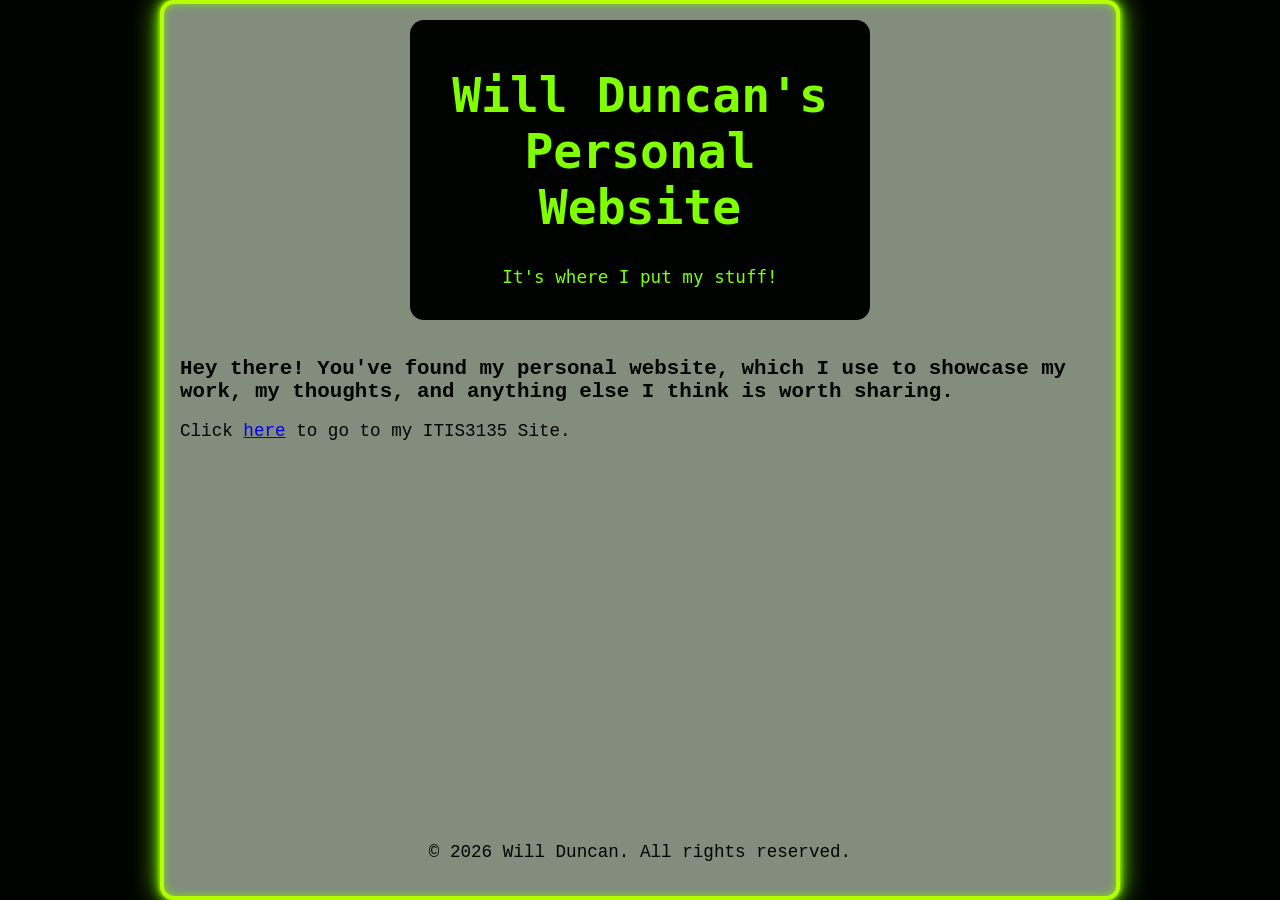
<file: index.html>
<!DOCTYPE html>
<html lang="en">
<head>
    <meta charset="UTF-8">
    <meta name="viewport" content="width=device-width, initial-scale=1.0">
    <title>Will Duncan's Personal Website</title>
    <link rel="stylesheet" href="styles/default.css">
    <link rel="icon" type="image/jpg" href="itis3135/images/personal_website_favicon.jpg">
    <script src="https://divonbriesen.github.io/teaching/tools/standards-check.js" defer></script>
    <script src="https://lint.page/kit/4d0fe3.js" crossorigin="anonymous"></script>
</head>
<body>
    <header>
        <h1>Will Duncan's Personal Website</h1>
        <p>It's where I put my stuff!</p>
    </header>
    <h2>Hey there! You've found my personal website, which I use to showcase my work,
        my thoughts, and anything else I think is worth sharing.</h2>
    <p>Click <a href="itis3135/index.html">here</a> to go to my ITIS3135 Site.</p>
    <footer>
        <p>&copy; 2026 Will Duncan. All rights reserved.</p>
    </footer>
</body>
</html>
</file>
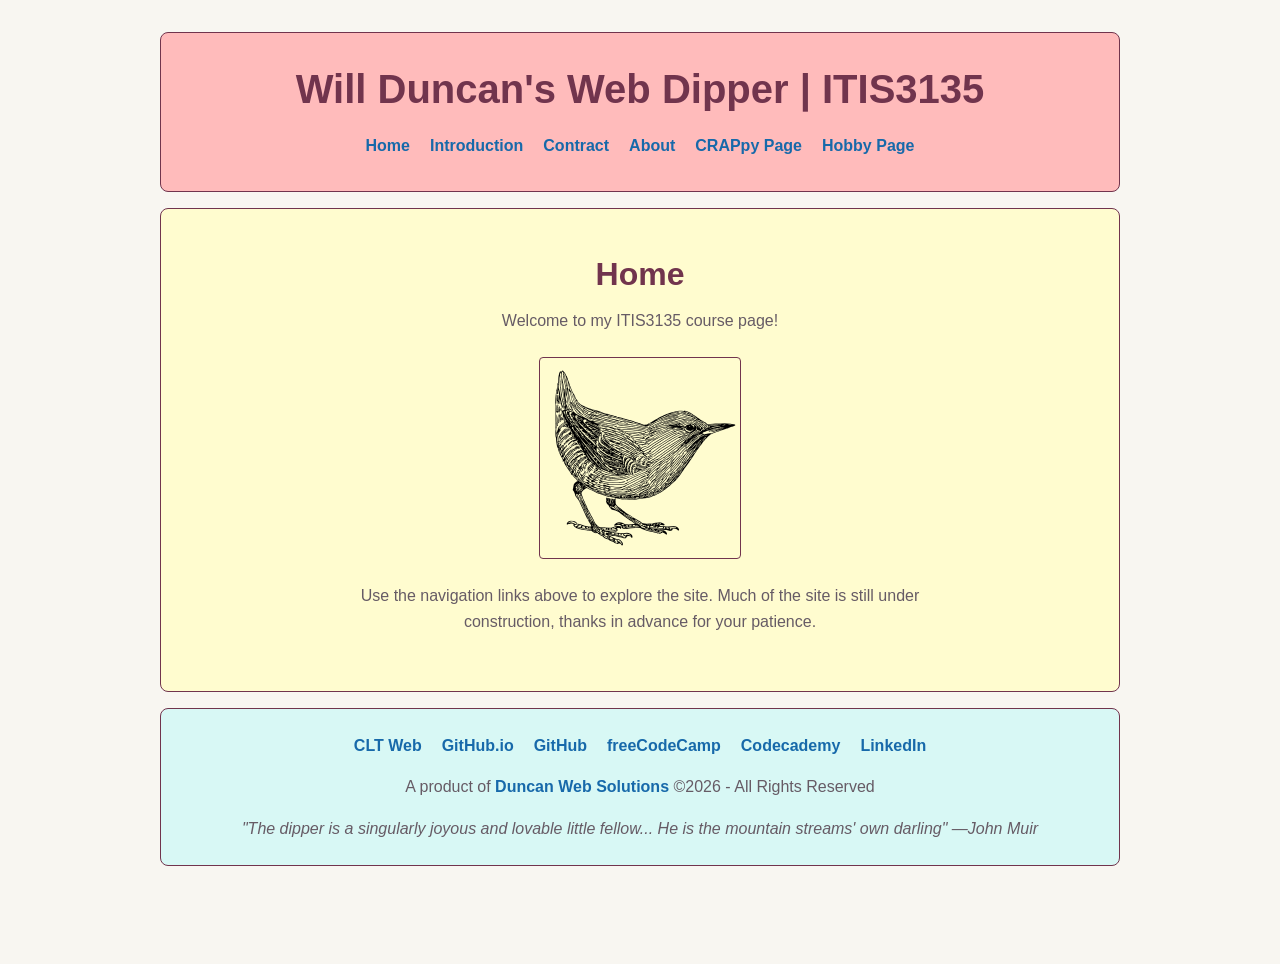
<file: itis3135/index.html>
<!DOCTYPE html>
<html lang="en">
<head>
    <meta charset="UTF-8">
    <meta name="viewport" content="width=device-width, initial-scale=1.0">
    <title>Will Duncan's Web Dipper | ITIS3135 | Home</title>
    <link rel="stylesheet" href="styles/default.css">
    <link rel="icon" type="image/png" href="images/class_website_favicon.png">
    <script src="https://divonbriesen.github.io/teaching/tools/standards-check.js" defer></script>
    <script src="https://lint.page/kit/4d0fe3.js" crossorigin="anonymous"></script>
</head>
<body>
    <div data-include="components/header.html"></div>
    <!-- class -->
    <hr class="header-hr">

    <main>
        <!-- class -->
        <h2 class="page-title">Home</h2>
        <!-- class -->
        <p class="welcome">Welcome to my ITIS3135 course page!</p>
        <!-- class -->
        <img class="dipper-image" src="images/dipper.png" alt="vintage sketch of a dipper" width="200">
        <!-- class -->
        <p class="site-info">Use the navigation links above to explore the site. Much of the site 
            is still under construction, thanks in advance for your patience.</p>
    </main>

    <!-- class -->
    <hr class="footer-hr">
    <div data-include="components/footer.html"></div>



    <script src="scripts/HTMLInclude.min.js"></script>
</body>
</html>
</file>
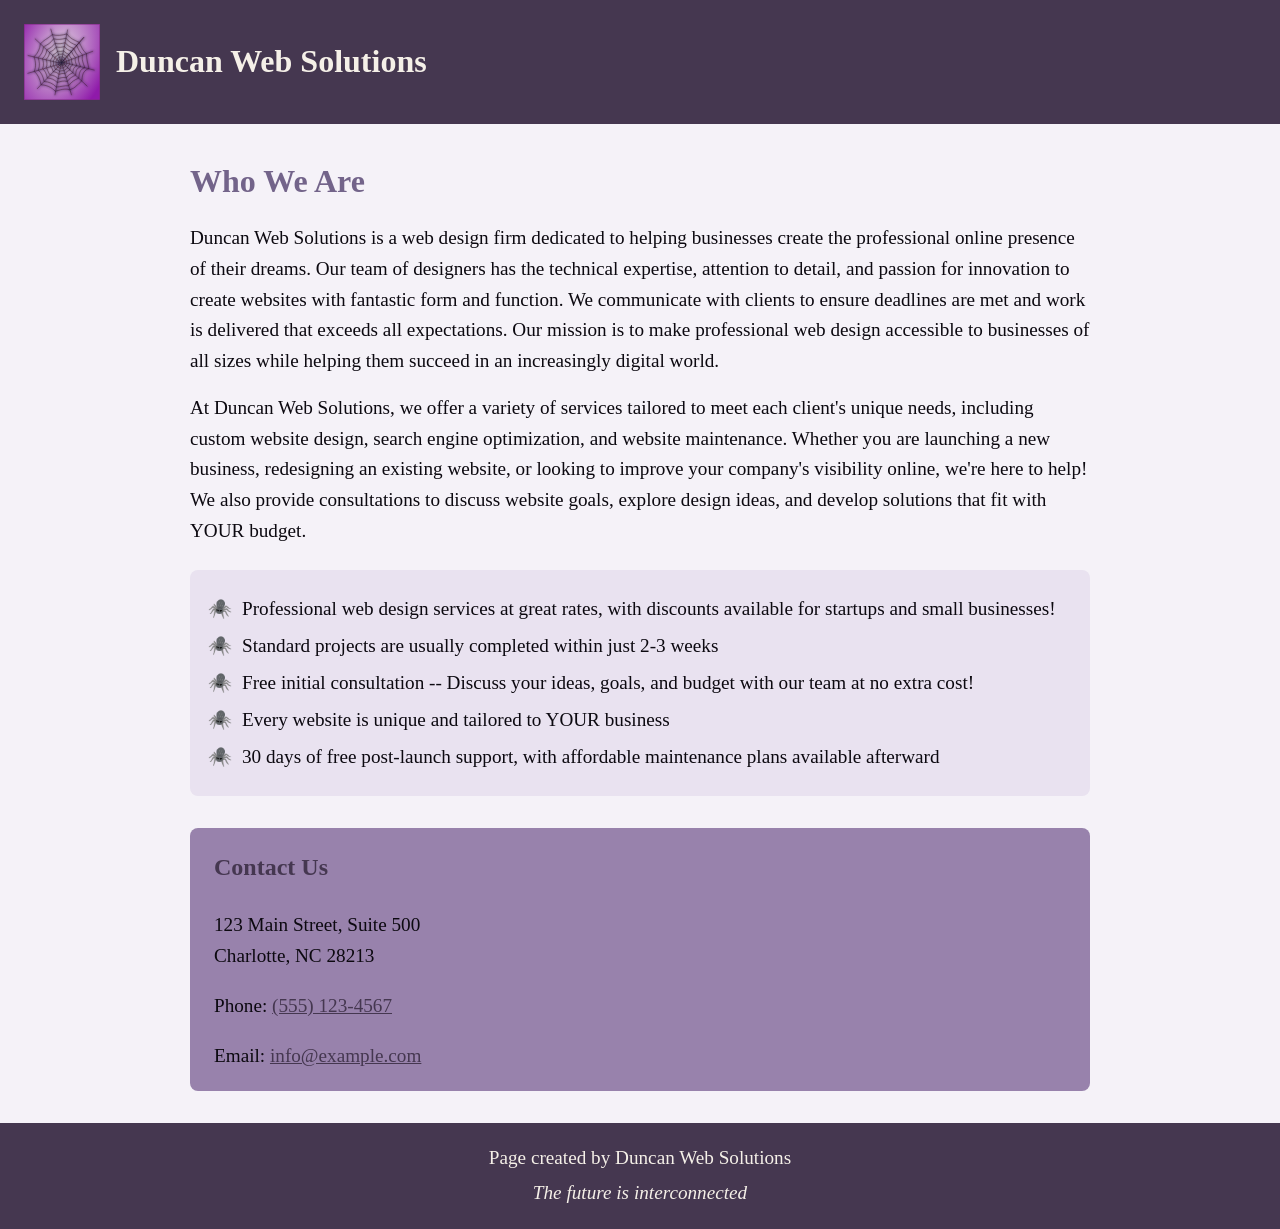
<file: itis3135/duncanwebsolutions.com/index.html>
<!DOCTYPE html>
<html lang="en">
<head>
    <meta charset="UTF-8">
    <meta name="viewport" content="width=device-width, initial-scale=1.0">
    <title>Duncan Web Solutions | Who We Are</title>
    <link rel="stylesheet" href="styles/default.css">
    <link rel="icon" type="image/png" href="../images/class_website_favicon.png">
    <script src="https://divonbriesen.github.io/teaching/tools/standards-check.js" defer></script>
    <script src="https://lint.page/kit/4d0fe3.js" crossorigin="anonymous"></script>
</head>
<body>
    <header>
        <!-- img w/ class for design logo -->
        <img class="design-firm-logo" src="../images/design_firm_logo.svg" alt="Duncan Web Solutions logo">
        <!-- h1 w/ class for main title for the entire site -->
        <h1 class="site-title">Duncan Web Solutions</h1>
    </header>
    <main>
        <!-- h2 w/ class for title of the page -->
        <h2 class="page-title">Who We Are</h2>
        <!-- p w/ class of first block of text -->
        <p class="company-description">Duncan Web Solutions is a web design firm dedicated to helping 
            businesses create the professional online presence of their dreams. Our team of designers has the 
            technical expertise, attention to detail, and passion for innovation to create websites with 
            fantastic form and function. We communicate with clients to ensure deadlines are met and work is 
            delivered that exceeds all expectations. Our mission is to make professional web design accessible 
            to businesses of all sizes while helping them succeed in an increasingly digital world.
        </p>
        <!-- p w/ class of second block of text -->
        <p class="company-services">At Duncan Web Solutions, we offer a variety of services tailored to meet 
            each client's unique needs, including custom website design, search engine optimization, and 
            website maintenance. Whether you are launching a new business, redesigning an existing website, 
            or looking to improve your company's visibility online, we're here to help! We also provide 
            consultations to discuss website goals, explore design ideas, and develop solutions that fit 
            with YOUR budget.
        </p>
        <!-- ul w/ class for bullet point highlights -->
        <ul class="company-highlights">
            <li>Professional web design services at great rates, with discounts available for 
                startups and small businesses!</li>
            <li>Standard projects are usually completed within just 2-3 weeks</li>
            <li>Free initial consultation -- Discuss your ideas, goals, and budget with our team 
                at no extra cost!</li>
            <li>Every website is unique and tailored to YOUR business</li>
            <li>30 days of free post-launch support, with affordable maintenance plans available afterward</li>
        </ul>

        <!-- address w/ class for contact information -->
        <address class="contact-info">
            <!-- p w/ class for title of this sect -->
            <p class="contact-head">Contact Us</p>
            <!-- p w/ class for office address -->
            <p class="address-details">123 Main Street, Suite 500<br>
                Charlotte, NC 28213
            </p>
            <!-- p w/ class for company phone number -->
            <p class="phone-details">Phone: <a href="tel:+15551234567">(555) 123-4567</a></p>
            <!-- p w/ class for company email -->
            <p class="email-details">Email: <a href="mailto:info@example.com">info@example.com</a></p>
        </address>
    </main>
    <footer>
        <!-- p w/ class for copyright info -->
        <p class="copyright">Page created by Duncan Web Solutions</p>
        <!-- p w/ class for slogan -->
        <p class="tagline"><em>The future is interconnected</em></p>
    </footer>
</body>
</file>
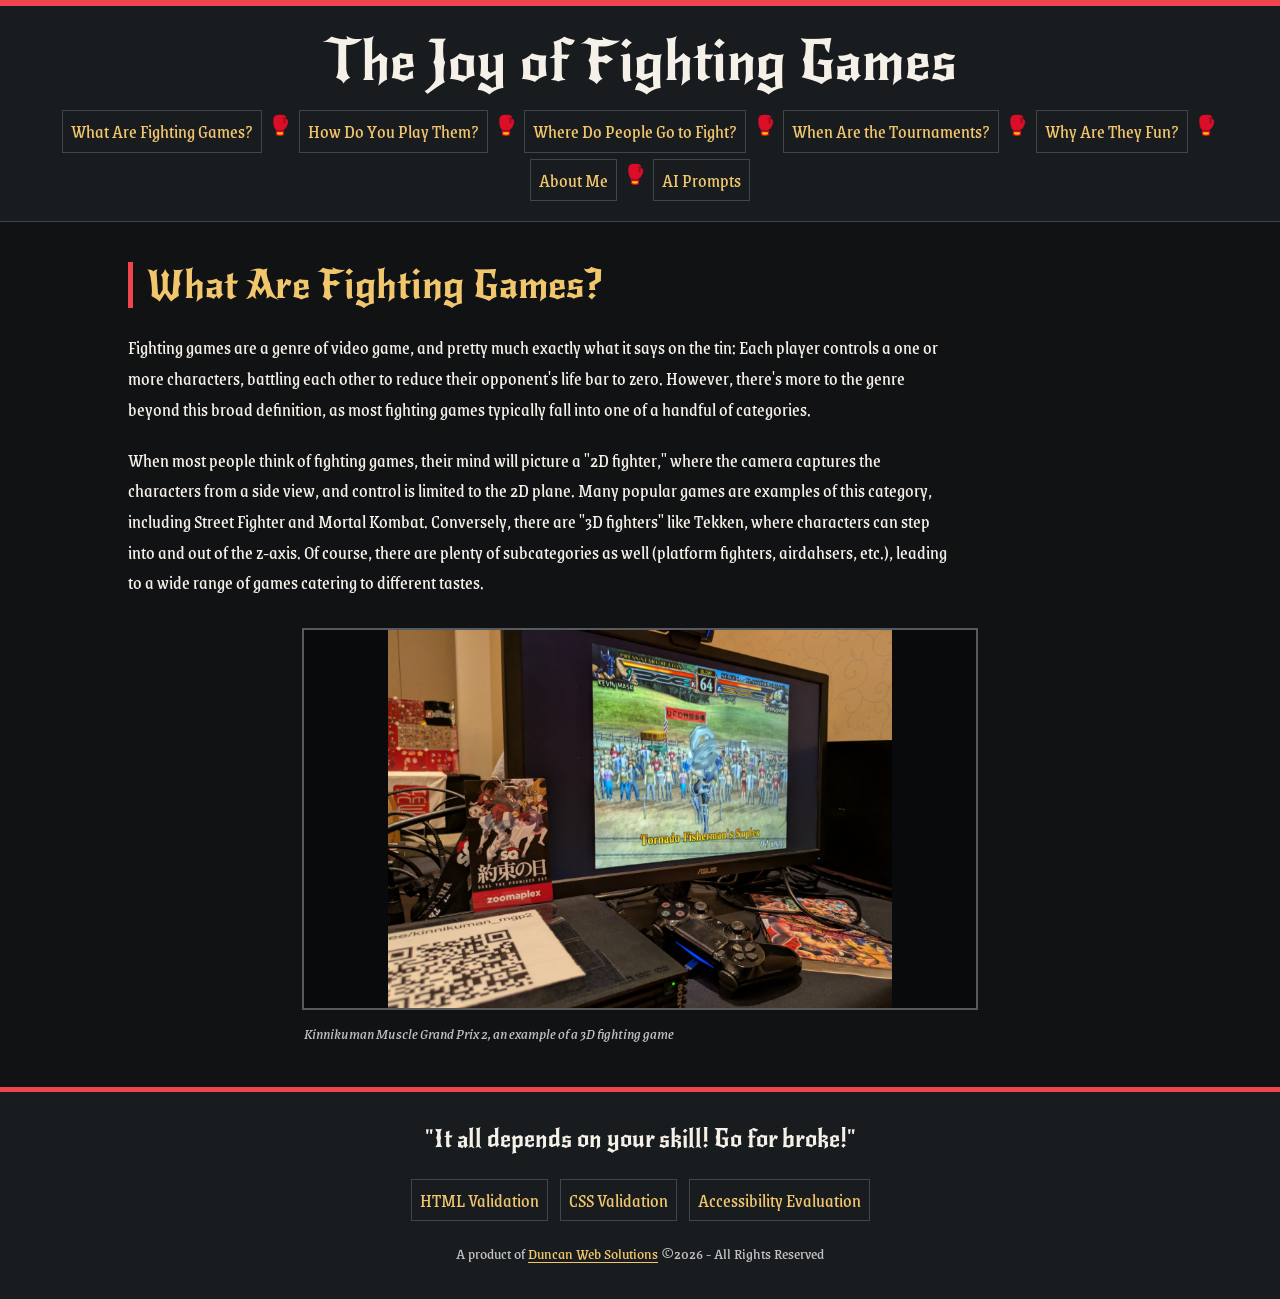
<file: itis3135/hobby/index.html>
<!DOCTYPE html>
<html lang="en">
<head>
    <meta charset="UTF-8">
    <meta name="viewport" content="width=device-width, initial-scale=1.0">
    <title>The Joy of Fighting Games</title>
    <link rel="stylesheet" href="styles/default.css">
    <link rel="icon" type="image/png" href="images/hobbysite_favicon.png">
    <script src="scripts/display_sections.js" defer></script>


    <script src="https://divonbriesen.github.io/teaching/tools/standards-check.js" defer></script>
    <script src="https://lint.page/kit/4d0fe3.js" crossorigin="anonymous"></script>
</head>

<body>

    <header>
        <!-- class used to avoid heading element styling issues -->
        <h1 class="page-title">The Joy of Fighting Games</h1>
        <!-- class used to differentiate between page nav and external nav -->
         <!-- span used for emoji dividers -->
        <nav class="page-navigation">
            <a href="#what">What Are Fighting Games?</a>
            <span>&#129354;</span>
            <a href="#how">How Do You Play Them?</a>
            <span>&#129354;</span>
            <a href="#where">Where Do People Go to Fight?</a>
            <span>&#129354;</span>
            <a href="#when">When Are the Tournaments?</a>
            <span>&#129354;</span>
            <a href="#why">Why Are They Fun?</a>
            <span>&#129354;</span>
            <a href="#who">About Me</a>
            <span>&#129354;</span>
            <a href="#ai-use">AI Prompts</a>
        </nav>
    </header>

    <main>
        <!-- class used for clarity -->
        <section id="what" class="page-section">
            <!-- class used to avoid heading element styling issues -->
            <h2 class="section-title">What Are Fighting Games?</h2>
            <p>Fighting games are a genre of video game, and pretty much exactly what it says on the tin: Each player controls a one or more characters, 
                battling each other to reduce their opponent's life bar to zero. However, there's more to the genre beyond this broad definition, as most 
                fighting games typically fall into one of a handful of categories.</p>
            <p>When most people think of fighting games, their mind will picture a "2D fighter," where the camera captures the characters from a side view, 
                and control is limited to the 2D plane. Many popular games are examples of this category, including Street Fighter and Mortal Kombat. 
                Conversely, there are "3D fighters" like Tekken, where characters can step into and out of the z-axis. Of course, there are plenty of 
                subcategories as well &lpar;platform fighters, airdahsers, etc.&rpar;, leading to a wide range of games catering to different tastes.</p>
            <figure>
                <img src="images/hobbysite_what.jpg" alt="A close-up of a PlayStation 2 and a game on-screen">
                <figcaption><em>Kinnikuman Muscle Grand Prix 2, an example of a 3D fighting game</em></figcaption>
            </figure>
        </section>
        <!-- class used for clarity -->
        <section id="how" class="page-section">
            <!-- class used to avoid heading element styling issues -->
            <h2 class="section-title">How Do You Play Them?</h2>
            <p>To play fighting games, you really only need one thing: A desire to learn. Fighting games are some of the most difficult games to get into, 
                in no small part to their frictional design and steep learning curves. Execution-wise, fighters test your muscle memory, reaction time, 
                and situational awareness in ways most video games don't. Beyond this, each game has a plethora of situations and tactics you'll need to 
                juggle while playing: footsies, mix-ups, conditioning, and combo routing are just some of the terms you'll hear when first starting. All of 
                this means that fighting games are best enjoyed by those with curiosity, tenacity, and a willingness to ask for help.</p>
            <p>As for how you actually <em>control</em> your character, there are plenty of devices to choose from. Besides your typical game controller, 
                you may also choose to play using a fightstick, which features a joystick and buttons similar to that of an arcade cabinet. There's also 
                leverless controllers, which take notes from keyboards in their design. In fact, there's a whole culture surrounding the design of 
                fighting game peripherals!</p>
            <figure>
                <img src="images/hobbysite_how.jpg" alt="Person playing competitive video game">
                <figcaption><em>A friend of mine puts his fighing game skills to the test in a tournament setting</em></figcaption>
            </figure>
        </section>
        <!-- class used for clarity -->
        <section id="where" class="page-section">
            <!-- class used to avoid heading element styling issues -->
            <h2 class="section-title">Where Do People Go to Fight?</h2>
            <p>ANYWHERE! Because fighting games are a relatively niche hobby, players have adapted to playing them in basically any setting. The best 
                place to start is your nearest<strong>local</strong>, where players gather weekly or monthly to play casuals sets of their favorite 
                games, or compete in brackets. Your local is a great space to meet like-minded gamers, try titles you've never played before, 
                and improve your skills.</p>
            <p>Besides in-person gatherings, there's also online play. Up until recently, playing fighting games online was an uncomfortable experience, 
                due to delay-based netcode being unable to keep up with the genre's frame-by-frame precision. However, with the advent of rollback netcode, 
                as well as custom matchmaking clients for older titles, playing fighters online has become the main way to play for many people.</p>
            <figure>
                <img src="images/hobbysite_where.jpg" alt="People playing video game displayed on a projector">
                <figcaption><em>At most events, you can almost always find side events to play your favorite niche games... like 1984's Karate Champ</em></figcaption>
            </figure>
        </section>
        <!-- class used for clarity -->
        <section id="when" class="page-section">
            <!-- class used to avoid heading element styling issues -->
            <h2 class="section-title">When Are the Tournaments?</h2>
            <p>Ah yes, tournaments. These are the ultimate fighting game gatherings, with regionals and majors happening year-round. The largest of these 
                events fall under the umbrella of the Evolution Championship Series, or Evo. It's main event in the SoCal-Vegas area has been held every 
                summer since 2002, and it's since expanded to events in Japan, France, and more.</p>
            <p>Unfortunately, Evo was fully bought out in 2025 by the Qiddiya Investment Company, the main branch of Saudi Arabia's sportswashing strategy. 
                This has resulted in the community pushing for more support of grassroots tournaments. One such event is the Chicago-based Frosty Faustings, 
                which will next be held January 28-31, 2027. In North Carolina, there's SQXL, which just recently ran from October 3-4, 2026.</p>
            <figure>
                <img src="images/hobbysite_when.jpg" alt="A wide shot of people at a game convention">
                <figcaption><em>SQXL is held yearly at the Durham Convention Center</em></figcaption>
            </figure>
        </section>
        <!-- class used for clarity -->
        <section id="why" class="page-section">
            <!-- class used to avoid heading element styling issues -->
            <h2 class="section-title">Why Are They Fun?</h2>
            <p>I believe what makes fighting games so fun is the way mechanics and characters come together to create a uniquely immersive experience. 
                The intimacy of control offered to the player is unlike any other genre, and when combined with colorful fighter personalities which paint 
                a vivid picture, you really can become one with your character.</p>
            <p>More than anything, however, fighting games are fun because of the sense of community they provide. Lots of video games, even multiplayer 
                ones, are insular experiences that don't challenge players in meaningful ways or encourage them to communicate, but fighting games have 
                been a shared experience ever since their birth within arcades. Opportunities arise for communal learning and friendly rivalries, all for 
                the love of the same niche genre.</p>
            <figure>
                <img src="images/hobbysite_why.jpg" alt="People smiling at a game convention">
                <figcaption><em>Just some of the people I've met thanks to fighting games</em></figcaption>
            </figure>
        </section>
        <!-- class used for clarity -->
        <section id="who" class="page-section">
            <!-- class used to avoid heading element styling issues -->
            <h2 class="section-title">About Me</h2>
            <p>My earliest exposure to fighting games was in 2014 with the relasse of Ultra Street Fighter IV on Steam. However, it wasn't until the 
                release of Street Fighter 6 in 2023 that I really dove into the genre. Since then, I've developed a love for the classics, especially niche 
                fighters forgotten by time. I'm far from the best player, but that's okay -- the friends I've made along the way makes it all worth it.</p>
            <p>Some of my favorite fighting games are:</p>
            <ul>
                <li>Granblue Fantasy Versus Rising</li>
                <li>Street Fighter 6</li>
                <li>Street Fighter Alpha 3</li>
                <li>The King of Fighters '98</li>
                <li>Chaos Code: New Sign of Catastrophe</li>
                <li>Breakers Revenge</li>
            </ul>
            <figure>
                <img src="images/hobbysite_who.jpg" alt="Guy making surprised face">
                <figcaption><em>When a combo you didn't expect to work actually does:</em></figcaption>
            </figure>
        </section>
        <!-- class used for clarity -->
        <section id="ai-use" class="page-section">
            <!-- class used to avoid heading element styling issues -->
            <h2 class="section-title">AI Prompts</h2>
            <p>The following prompt was used to create a baseline stylesheet to work with:</p>
            <p>"Fill out the stylesheet to give this webpage a bold and aggressive look, while still remaining clean and readable. Try incorporating the 
                New Rocker font from Google as the font used for the h1 and h2 elements, and use Grenze from Google for everything else. While the width 
                of the header and footer elements can span the entire width, the main content probably shouldn't span the entire width."</p>
            <p>After this initial prompt, which came with lots of errors, human additions and edits were made to the stylesheet. Additionally, AI was 
                utilized when creating the JavaScript needed to hide sections of the webpage:</p>
            <p>"Right now all page sections are hidden by default, only becoming visible when they are the target of the URL hash. How do I make the #what 
                section visible by default?"</p>
            <figure>
                <img src="images/hobbysite_ai-use.jpg" alt="Free for use under the Pixabay Content License">
                <figcaption><em>How it feels fighting a mirror match (Source: Pixabay)</em></figcaption>
            </figure>
        </section>
    </main>

    <footer>
        <blockquote>"It all depends on your skill! Go for broke!"</blockquote>
        <!-- class used to differentiate between page nav and external nav -->
        <nav class="external-validators">
            <a href="https://validator.w3.org/check?uri=https%3A%2F%2Fwebpages.charlotte.edu%2Fwdunca10%2Fitis3135%2Fhobby">HTML Validation</a>
            <a href="https://jigsaw.w3.org/css-validator/validator?uri=https%3A%2F%2Fwebpages.charlotte.edu%2Fwdunca10%2Fitis3135%2Fhobby">CSS Validation</a>
            <a href="https://wave.webaim.org/report#/https://webpages.charlotte.edu/wdunca10/itis3135/hobby">Accessibility Evaluation</a>
        </nav>
        <!-- class used to differentiate between copyright and other p elements -->
        <p class="copyright">A product of <a href="../duncanwebsolutions.com/index.html">Duncan 
            Web Solutions</a> &copy;2026 - All Rights Reserved</p>
    </footer>

</body>
</file>
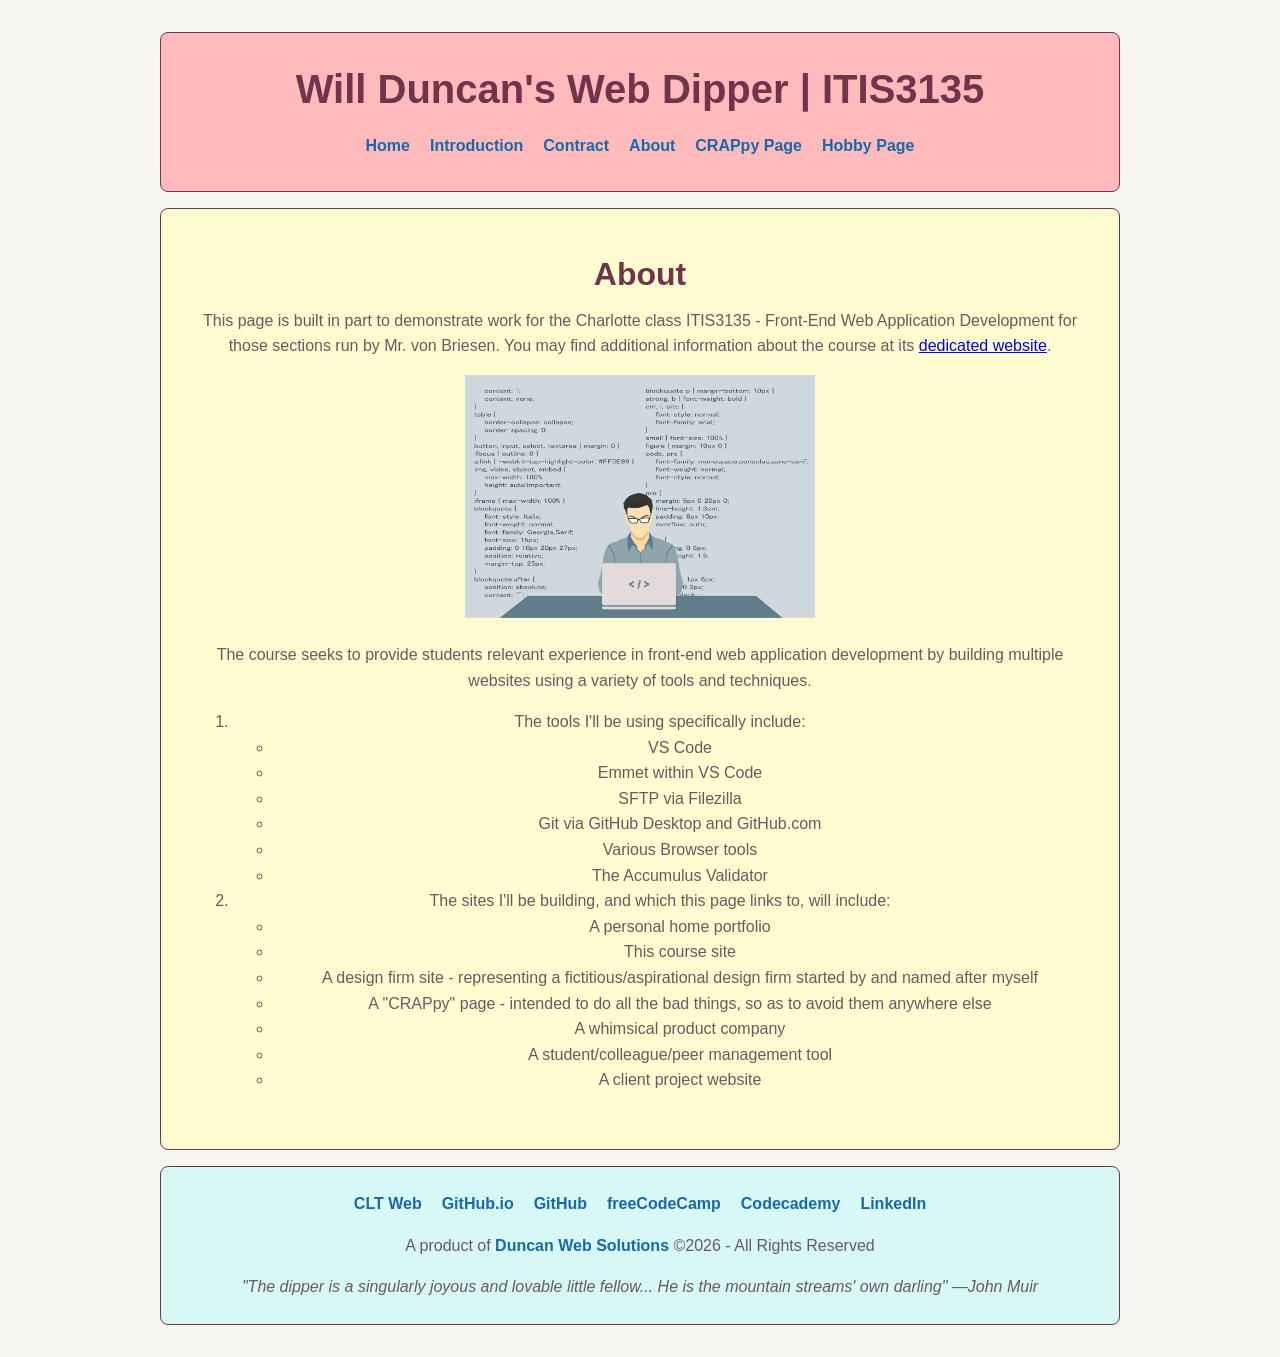
<file: itis3135/about.html>
<!DOCTYPE html>
<html lang="en">
<head>
    <meta charset="UTF-8">
    <meta name="viewport" content="width=device-width, initial-scale=1.0">
    <title>Will Duncan's Web Dipper | ITIS3135 | About</title>
    <link rel="stylesheet" href="styles/default.css">
    <link rel="icon" type="image/png" href="images/class_website_favicon.png">
    <script src="https://divonbriesen.github.io/teaching/tools/standards-check.js" defer></script>
    <script src="https://lint.page/kit/4d0fe3.js" crossorigin="anonymous"></script>
</head>
<body>
    <div data-include="components/header.html"></div>
    <!-- class -->
    <hr class="header-hr">

    <main>
        <!-- class -->
        <h2 class="page-title">About</h2>
        <!-- class -->
        <p class="about-1">This page is built in part to demonstrate work for the Charlotte class 
            ITIS3135 - Front-End Web Application Development for those sections run by Mr. von Briesen. 
            You may find additional information about the course at its 
            <a class="course-website-link" href="https://divonbriesen.github.io/teaching/itis3135">dedicated website</a>.
        </p>
        <figure>
            <!-- class -->
            <img class="coding-art" src="images/programmer_stock_art.png" alt="Free for use under the Pixabay Content License" width="350">
        </figure>
        <!-- class -->
        <p class="about-2">The course seeks to provide students relevant experience in front-end web application 
            development by building multiple websites using a variety of tools and techniques.
        </p>
        <!-- class -->
        <ol class="tools-and-sites">
            <li>
                The tools I'll be using specifically include:
                <ul>
                    <li>VS Code</li>
                    <li>Emmet within VS Code</li>
                    <li>SFTP via Filezilla</li>
                    <li>Git via GitHub Desktop and GitHub.com</li>
                    <li>Various Browser tools</li>
                    <li>The Accumulus Validator</li>
                </ul>
            </li>
            <li>
                The sites I'll be building, and which this page links to, will include:
                <ul>
                    <li>A personal home portfolio</li>
                    <li>This course site</li>
                    <li>A design firm site - representing a fictitious/aspirational design firm 
                        started by and named after myself</li>
                    <li>A "CRAPpy" page - intended to do all the bad things, so as to avoid them anywhere else</li>
                    <li>A whimsical product company</li>
                    <li>A student/colleague/peer management tool</li>
                    <li>A client project website</li>
                </ul>
            </li>
        </ol>
    </main>

    <!-- class -->
    <hr class="footer-hr">
    <div data-include="components/footer.html"></div>



    <script src="scripts/HTMLInclude.min.js"></script>
</body>
</html>
</file>
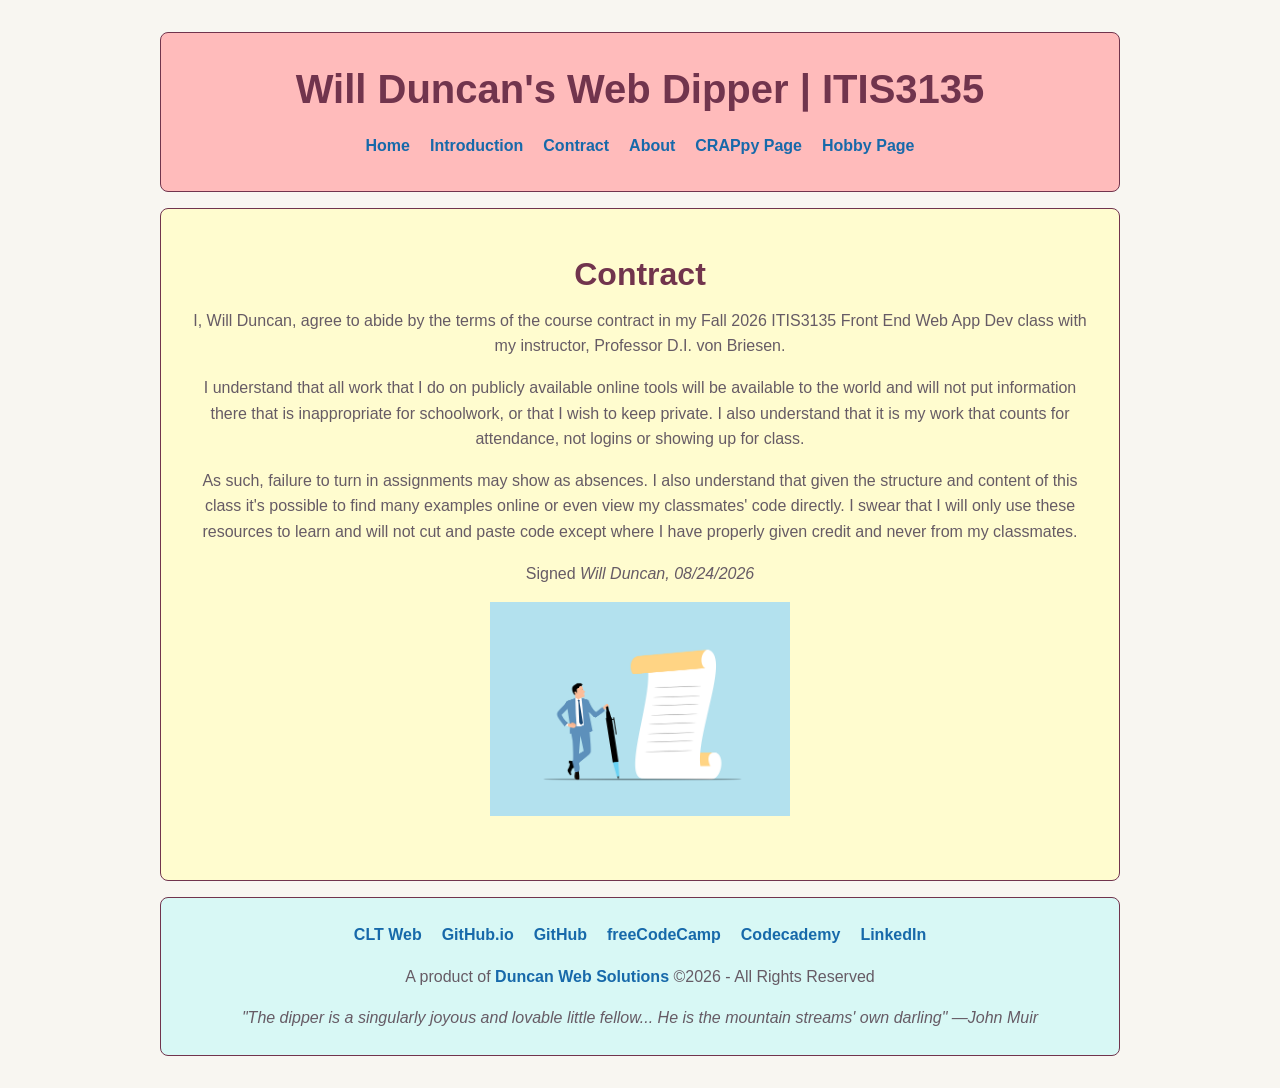
<file: itis3135/contract.html>
<!DOCTYPE html>
<html lang="en">
<head>
    <meta charset="UTF-8">
    <meta name="viewport" content="width=device-width, initial-scale=1.0">
    <title>Will Duncan's Web Dipper | ITIS3135 | Contract</title>
    <link rel="stylesheet" href="styles/default.css">
    <link rel="icon" type="image/png" href="images/class_website_favicon.png">
    <script src="https://divonbriesen.github.io/teaching/tools/standards-check.js" defer></script>
    <script src="https://lint.page/kit/4d0fe3.js" crossorigin="anonymous"></script>
</head>
<body>
    <div data-include="components/header.html"></div>
    <!-- class -->
    <hr class="header-hr">

    <main>
        <!-- class -->
        <h2 class="page-title">Contract</h2>
        <!-- class -->
        <p class="contract-1">I, Will Duncan, agree to abide by the terms of the course contract in my Fall 2026 
            ITIS3135 Front End Web App Dev class with my instructor, Professor D.I. von Briesen.</p>
        <!-- class -->
        <p class="contract-2">I understand that all work that I do on publicly available online tools will be 
            available to the world and will not put information there that is inappropriate for schoolwork, 
            or that I wish to keep private. I also understand that it is my work that counts 
            for attendance, not logins or showing up for class.</p>
        <!-- class -->
        <p class="contract-3">As such, failure to turn in assignments may show as absences. I also understand that 
            given the structure and content of this class it's possible to find many examples online or even view 
            my classmates' code directly. I swear that I will only use these resources to learn and will not 
            cut and paste code except where I have properly given credit and never from my classmates.</p>
        <!-- class -->
        <p class="contract-4">Signed <em>Will Duncan, 08/24/2026</em></p>
        <figure>
            <!-- class -->
            <img class="signature-art" src="images/businessman_stock_art.png" alt="Free for use under the Pixabay Content License" width="300">
        </figure>
    </main>

    <!-- class -->
    <hr class="footer-hr">
    <div data-include="components/footer.html"></div>



    <script src="scripts/HTMLInclude.min.js"></script>
</body>
</html>
</file>
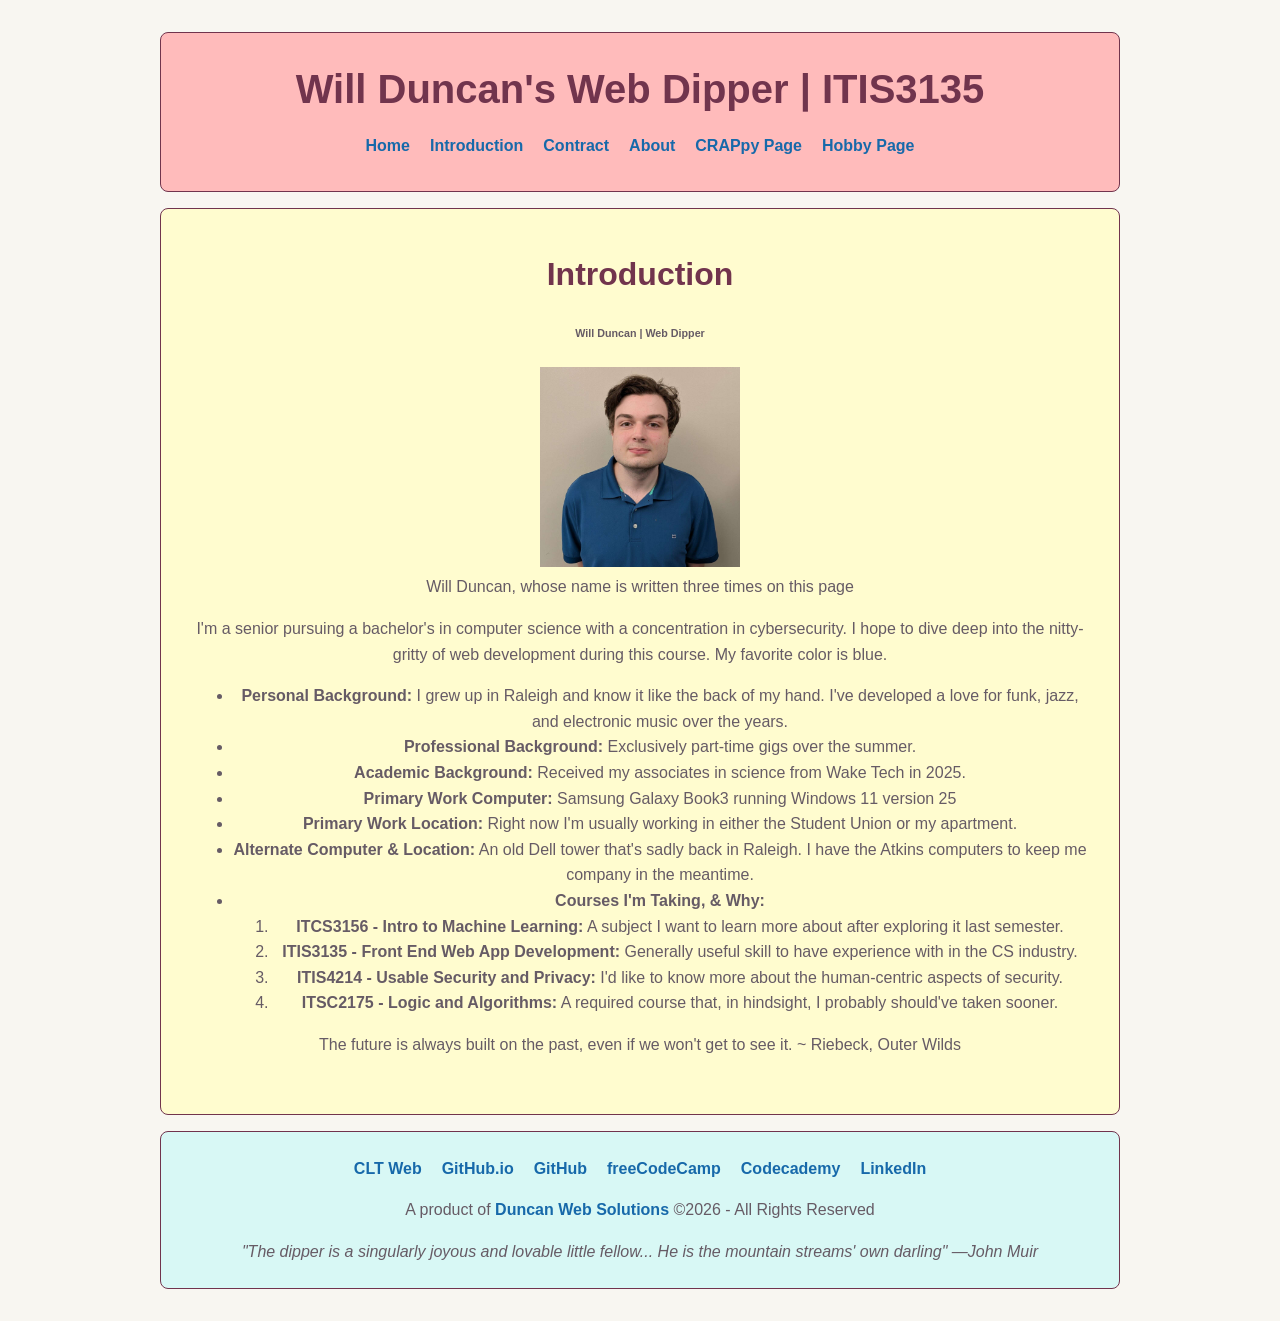
<file: itis3135/introduction.html>
<!DOCTYPE html>
<html lang="en">
<head>
    <meta charset="UTF-8">
    <meta name="viewport" content="width=device-width, initial-scale=1.0">
    <title>Will Duncan's Web Dipper | ITIS3135 | Introduction</title>
    <link rel="stylesheet" href="styles/default.css">
    <link rel="icon" type="image/png" href="images/class_website_favicon.png">
    <script src="https://divonbriesen.github.io/teaching/tools/standards-check.js" defer></script>
    <script src="https://lint.page/kit/4d0fe3.js" crossorigin="anonymous"></script>
</head>
<body>
    <div data-include="components/header.html"></div>
    <!-- class -->
    <hr class="header-hr">

    <main>
        <!-- class -->
        <h2 class="page-title">Introduction</h2>
        <!-- class -->
        <h6 class="name-restated">Will Duncan | Web Dipper</h6>
        <figure>
            <!-- class -->
            <img class="self-image" src="images/id_picture.jpeg" alt="picture of this site's creator" width="200">
            <figcaption>Will Duncan, whose name is written three times on this page</figcaption>
        </figure>
        <!-- class -->
        <p class="personal-statement">I'm a senior pursuing a bachelor's in computer science with a concentration 
            in cybersecurity. I hope to dive deep into the nitty-gritty of web development during this course. 
            My favorite color is blue.</p>
        <!-- class -->
        <ul class="list-of-facts">
            <li><strong>Personal Background:</strong> I grew up in Raleigh and know it like the back of my hand. 
                I've developed a love for funk, jazz, and electronic music over the years.</li>
            <li><strong>Professional Background:</strong> Exclusively part-time gigs over the summer.</li>
            <li><strong>Academic Background:</strong> Received my associates in science from Wake Tech in 2025.</li>
            <li><strong>Primary Work Computer:</strong> Samsung Galaxy Book3 running Windows 11 version 25</li>
            <li><strong>Primary Work Location:</strong> Right now I'm usually working in either the 
                Student Union or my apartment.</li>
            <li><strong>Alternate Computer &amp; Location:</strong> An old Dell tower that's sadly 
                back in Raleigh. I have the Atkins computers to keep me company in the meantime.</li>
            <li>
                <strong>Courses I'm Taking, &amp; Why:</strong>
                <ol>
                    <li><strong>ITCS3156 - Intro to Machine Learning:</strong> A subject I want to 
                        learn more about after exploring it last semester.</li>
                    <li><strong>ITIS3135 - Front End Web App Development:</strong> Generally useful skill 
                        to have experience with in the CS industry.</li>
                    <li><strong>ITIS4214 - Usable Security and Privacy:</strong> I'd like to know more about 
                        the human-centric aspects of security.</li>
                    <li><strong>ITSC2175 - Logic and Algorithms:</strong> A required course that, 
                        in hindsight, I probably should've taken sooner.</li>
                </ol>
            </li>
        </ul>
        <!-- class -->
        <blockquote class="favorite-quote">The future is always built on the past, even if 
            we won't get to see it. ~ Riebeck, Outer Wilds</blockquote>

    </main>

    <!-- class -->
    <hr class="footer-hr">
    <div data-include="components/footer.html"></div>



    <script src="scripts/HTMLInclude.min.js"></script>
</body>
</html>
</file>
<file: styles/default.css>
html {
    background-color: #010300;
}

body {
    width: 75%;
    min-height: 100vh;
    margin: 0 auto;
    padding: 1rem;
    box-sizing: border-box;
    position: relative;
    background-color: #828D7D;
    font-family: courier;
    color: #010300;

    /* CoPilot */
    border: 4px solid #b7ff00;
    border-radius: 14px;
    box-shadow:
        0 0 4px #b7ff00,
        0 0 12px #7fff00,
        0 0 28px rgba(127, 255, 0, 0.9),
        inset 0 0 8px rgba(127, 255, 0, 0.75);
}

body p {
    font-size: 1.1rem;
}

body h2 {
    padding-top: 20px;
    font-size: 1.3rem;
}

header {
    width: 50%;
    height:100%;
    padding-top: 15px;
    padding-bottom: 15px;
    background-color: #010300;
    margin: auto;
    text-align: center;
    font-family: monospace;
    font-size: 1.5rem;
    color:#7fff00;
    border-radius: 14px;
}

footer {
    position: absolute;
    bottom: 1rem;
    left: 1rem;
    right: 1rem;
    text-align: center;
}

/* comment */
</file>
<file: itis3135/styles/default.css>
:root {
	--page-background: #f8f6f1;
	--header-surface: #ffbbbb;
	--main-surface: #fffccf;
	--footer-surface: #d8f8f5;
	--text: #665b65;
	--title-text: #71344d;
	--link-text: #1769aa;
	--border: #71344d;
}

/*
* {
	box-sizing: border-box;
}
*/

body {
	max-width: 960px;
	min-height: 100vh;
	margin: 0 auto;
	padding: 2rem 1.25rem;
	background-color: var(--page-background);
	color: var(--text);
	font-family: "Trebuchet MS", Arial, sans-serif;
	font-size: 1rem;
	line-height: 1.6;
}

header,
main,
footer {
	border-color: var(--border);
}

header {
	padding: 2rem;
	background-color: var(--header-surface);
	border: 1px solid var(--border);
	border-radius: 8px;
	text-align: center;
}

h1,
h2,
p {
	margin-top: 0;
}

.site-title {
	margin-bottom: 1.25rem;
	color: var(--title-text);
	font-family: Verdana, Geneva, sans-serif;
	font-size: clamp(1.7rem, 4vw, 2.5rem);
	line-height: 1.2;
}

.site-nav-links,
.external-links {
	display: flex;
	flex-wrap: wrap;
	justify-content: center;
	gap: 0.5rem 1.25rem;
}

.site-nav-links a,
.external-links a,
.copyright a {
	color: var(--link-text);
	font-weight: 700;
	text-decoration: none;
}

.site-nav-links a:hover,
.site-nav-links a:focus-visible,
.external-links a:hover,
.external-links a:focus-visible,
.copyright a:hover,
.copyright a:focus-visible {
	color: var(--title-text);
	text-decoration: underline;
}

main {
	margin: 1rem 0;
	padding: 2.5rem 2rem;
	background-color: var(--main-surface);
	border: 1px solid var(--border);
	border-radius: 8px;
	text-align: center;
}

.page-title {
	margin-bottom: 0.5rem;
	color: var(--title-text);
	font-family: Verdana, Geneva, sans-serif;
	font-size: 2rem;
}

.welcome {
	color: var(--text);
}

.dipper-image {
	display: block;
	max-width: 100%;
	height: auto;
	margin: 1.5rem auto;
	border: 1px solid var(--border);
	border-radius: 4px;
}

.site-info {
	max-width: 38rem;
	margin-right: auto;
	margin-left: auto;
	color: var(--text);
}

.header-hr,
.footer-hr {
	display: none;
}

footer {
	padding: 1.5rem 2rem;
	background-color: var(--footer-surface);
	border: 1px solid var(--border);
	border-radius: 8px;
	text-align: center;
}

.copyright {
	margin: 1rem 0 0;
	color: var(--text);
}

.tagline {
	margin: 1rem 0 0;
	color: var(--text);
	font-style: italic;
}

@media (max-width: 600px) {
	body {
		padding: 1rem 0.75rem;
	}

	header,
	main,
	footer {
		padding-right: 1rem;
		padding-left: 1rem;
	}
}
</file>
<file: itis3135/duncanwebsolutions.com/styles/default.css>
body {
    margin: 0 auto;
    background-color: #f5f2f8;
    color: #0C0910;
    font-family: Garamond;
    line-height: 1.6;
    font-size: 1.2rem;
    max-width: 100%;
}

header {
    display: flex;
    align-items: center;
    gap: 1rem;
    padding: 1.5rem;
    background-color: #453750;
    color: #F5F0E8;
}

.design-firm-logo {
    width: 76px;
    height: 76px;
    object-fit: contain;
}

.site-title {
    margin: 0;
    color: #F5F0E8;
    font-family: Georgia;
    font-size: 2rem;
}

main {
    max-width: 900px;
    margin: 2rem auto;
    padding: 0 1.5rem;
}

.page-title {
    margin-bottom: 1rem;
    color: #73648A;
    font-family: Georgia;
    font-size: 2rem;
}

.company-description,
.company-services {
    margin: 0 0 1rem;
}

.company-highlights {
    margin: 1.5rem 0;
    padding: 1.25rem 1.5rem 1.25rem 3.25rem;
    background-color: #e9e2f0;
    border-radius: 8px;
}

.company-highlights li {
    padding: 0.2rem 0;
}

.company-highlights li::marker {
    content: "🕷️  ";
}

.contact-info {
    margin-top: 2rem;
    padding: 1.25rem 1.5rem;
    background-color: #9882AC;
    color: #0C0910;
    font-style: normal;
    border-radius: 8px;
}

.contact-head {
    margin-top: 0;
    color: #453750;
    font-family: Georgia;
    font-size: 1.5rem;
    font-weight: bold;
}

.contact-info p:last-child {
    margin-bottom: 0;
}

a {
    color: #453750;
}

a:hover {
    color: #0C0910;
}

footer {
    padding: 1rem 1.5rem;
    background-color: #453750;
    color: #F5F0E8;
    text-align: center;
}

footer p {
    margin: 0.25rem 0;
}

@media (max-width: 520px) {
    header {
        padding: 1rem 1.25rem;
    }

    .design-firm-logo {
        width: 60px;
        height: 60px;
    }

    .site-title {
        font-size: 1.5rem;
    }

    main {
        margin: 1.5rem auto;
        padding: 0 1.25rem;
    }
}
</file>
<file: itis3135/hobby/styles/default.css>
@import url("https://fonts.googleapis.com/css2?family=Grenze:wght@400;500;600;700&family=New+Rocker&display=swap");

:root {
	color-scheme: dark;
	--page: #101214;
	--surface: #191c1f;
	--text: #f5f1e9;
	--muted: #c0c2c3;
	--red: #f0444e;
	--gold: #f1c66d;
	--line: #41464a;
}

* {
	box-sizing: border-box;
}

body {
	max-width: 100%;
	margin: 0 auto;
	background: var(--page);
	color: var(--text);
	font-family: "Grenze", Georgia, serif;
	font-size: 1.2rem;
	line-height: 1.6;
}

a {
	color: var(--gold);
	text-underline-offset: 0.2em;
}

a:hover {
	color: var(--red);
}

a:focus-visible {
	outline: 3px solid var(--gold);
	outline-offset: 3px;
}

header {
	padding: 1.5rem 1rem 1.25rem;
	border-top: 6px solid var(--red);
	border-bottom: 1px solid var(--line);
	background-color: var(--surface);
}

.page-title,
.section-title {
	font-family: "New Rocker", Georgia, serif;
	font-weight: 400;
	line-height: 1.15;
}

.page-title {
	margin: 0;
	color: var(--text);
	font-size: 3.5rem;
	text-align: center;
}

.page-navigation,
.external-validators {
	display: flex;
	flex-wrap: wrap;
	justify-content: center;
	gap: 0.5rem 0.75rem;
}

.page-navigation {
	flex-wrap: wrap;
	justify-content: center;
	gap: 0.4rem;
	margin: 1rem auto 0;
}

.page-navigation a,
.external-validators a {
	display: inline-block;
	padding: 0.3rem 0.5rem;
	border: 1px solid var(--line);
	text-decoration: none;
}

.page-navigation a {
	flex: 0 0 auto;
	white-space: nowrap;
}

.page-navigation a:hover,
.external-validators a:hover {
	border-color: var(--red);
	background: var(--red);
	color: var(--page);
}

main {
	width: min(100%, 68rem);
	min-height: 50vh;
	margin: 0 auto;
	padding: 2.5rem 2rem 0;
}

.page-section {
	padding: 0 0 2.5rem;
}

.section-title {
	margin: 0 0 1.5rem;
	padding-left: 0.9rem;
	border-left: 5px solid var(--red);
	color: var(--gold);
	font-size: 2.5rem;
}

.page-section p {
	max-width: 92ch;
	margin: 1.25rem 0;
}

.page-section ul {
	max-width: 92ch;
	margin: 1.25rem 0;
}

figure {
	width: min(100%, 42rem);
	margin: 2rem auto 0;
}

figure img {
	display: block;
	width: 100%;
	aspect-ratio: 16 / 9;
	outline: 2px solid #555b60;
	background: #090a0b;
	object-fit: contain;
}

figcaption {
	margin-top: 0.8rem;
	color: var(--muted);
	font-size: 1rem;
}

footer {
	padding: 2rem 1.5rem;
	border-top: 5px solid var(--red);
	background: var(--surface);
	text-align: center;
}

footer blockquote {
	max-width: 54rem;
	margin: 0 auto 1.5rem;
	padding: 0 1rem;
	color: var(--text);
	font-family: "New Rocker", Georgia, serif;
	font-size: 1.5rem;
	line-height: 1.3;
}

.external-validators {
	margin: 1.25rem auto;
}

.copyright {
	margin-bottom: 0;
	color: var(--muted);
	font-size: 1rem;
}

@media (max-width: 600px) {
    figure {
        margin: 1rem auto;
    }

    figure img {
        aspect-ratio: 4 / 3;
    }
}
</file>
